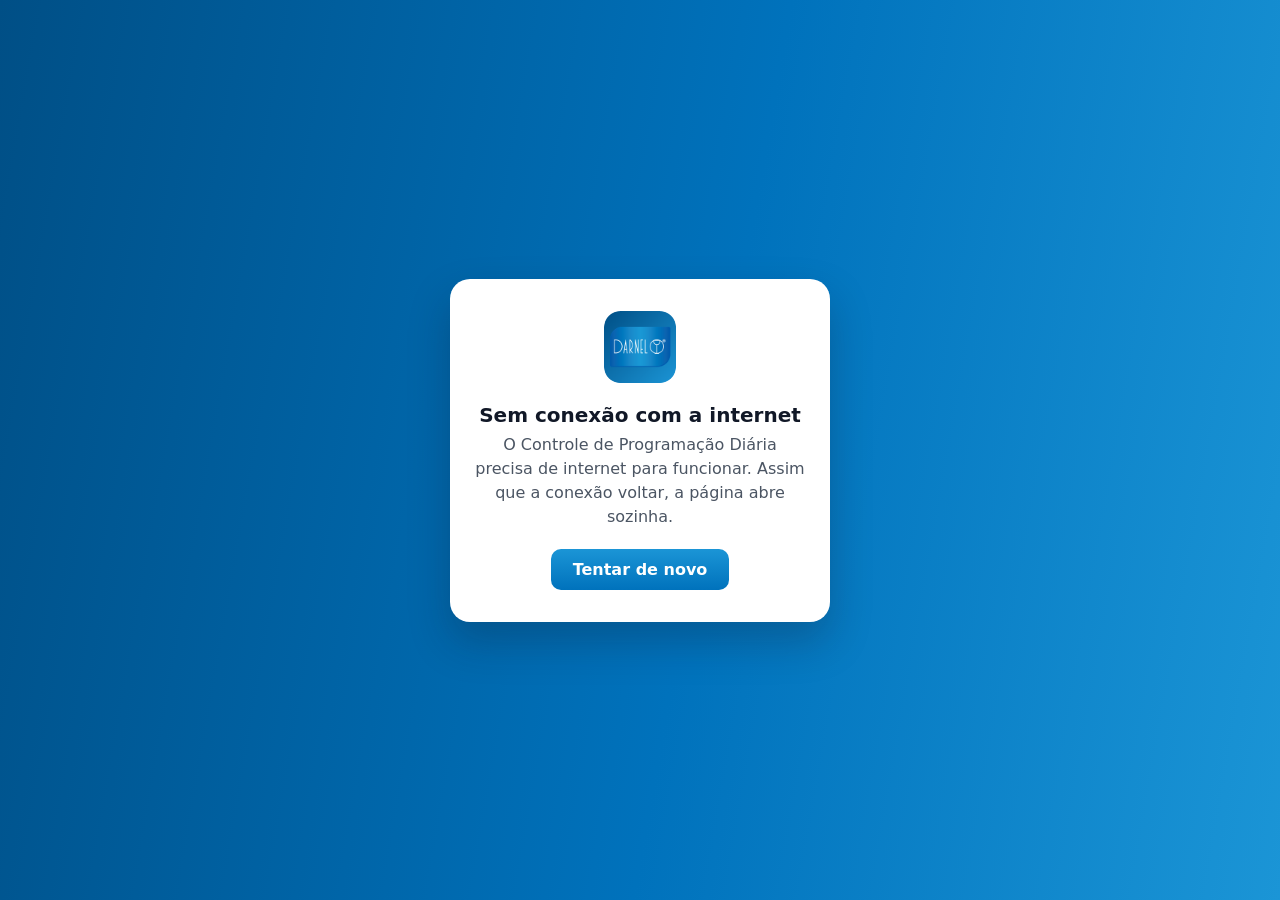
<file: offline.html>
<!DOCTYPE html>
<html lang="pt-BR">
<head>
    <meta charset="UTF-8">
    <meta name="viewport" content="width=device-width, initial-scale=1.0">
    <title>Sem conexão | Controle de Programação Diária</title>
    <link rel="icon" type="image/png" href="img/icone-192.png">
    <style>
        :root { color-scheme: light dark; }
        * { box-sizing: border-box; }
        html, body { margin: 0; height: 100%; }
        body {
            display: grid; place-items: center; padding: 16px; color: #111827;
            font-family: "Inter", system-ui, -apple-system, "Segoe UI", sans-serif;
            background: linear-gradient(100deg, #004f86 0%, #0072bc 55%, #1b95d6 100%);
        }
        .caixa {
            width: 100%; max-width: 380px; background: #fff; border-radius: 20px; padding: 32px 24px;
            text-align: center; box-shadow: 0 20px 40px rgba(16, 24, 40, .25);
        }
        img { width: 72px; height: 72px; border-radius: 16px; }
        h1 { font-size: 20px; margin: 16px 0 6px; }
        p { color: #4b5563; margin: 0 0 20px; line-height: 1.5; }
        button {
            font: inherit; font-weight: 700; color: #fff; border: 0; border-radius: 10px; padding: 11px 22px; cursor: pointer;
            background: linear-gradient(180deg, #1b95d6, #0072bc);
        }
        @media (prefers-color-scheme: dark) {
            body { background: linear-gradient(100deg, #04213a 0%, #073659 55%, #0b4d7c 100%); }
            .caixa { background: #141a21; color: #eef2f6; }
            p { color: #b4bfcb; }
        }
    </style>
</head>
<body>
    <div class="caixa">
        <img src="img/icone-192.png" alt="">
        <h1>Sem conexão com a internet</h1>
        <p>O Controle de Programação Diária precisa de internet para funcionar. Assim que a conexão voltar, a página abre sozinha.</p>
        <button type="button" onclick="location.reload()">Tentar de novo</button>
    </div>
    <script>window.addEventListener('online', () => location.reload());</script>
</body>
</html>
</file>
